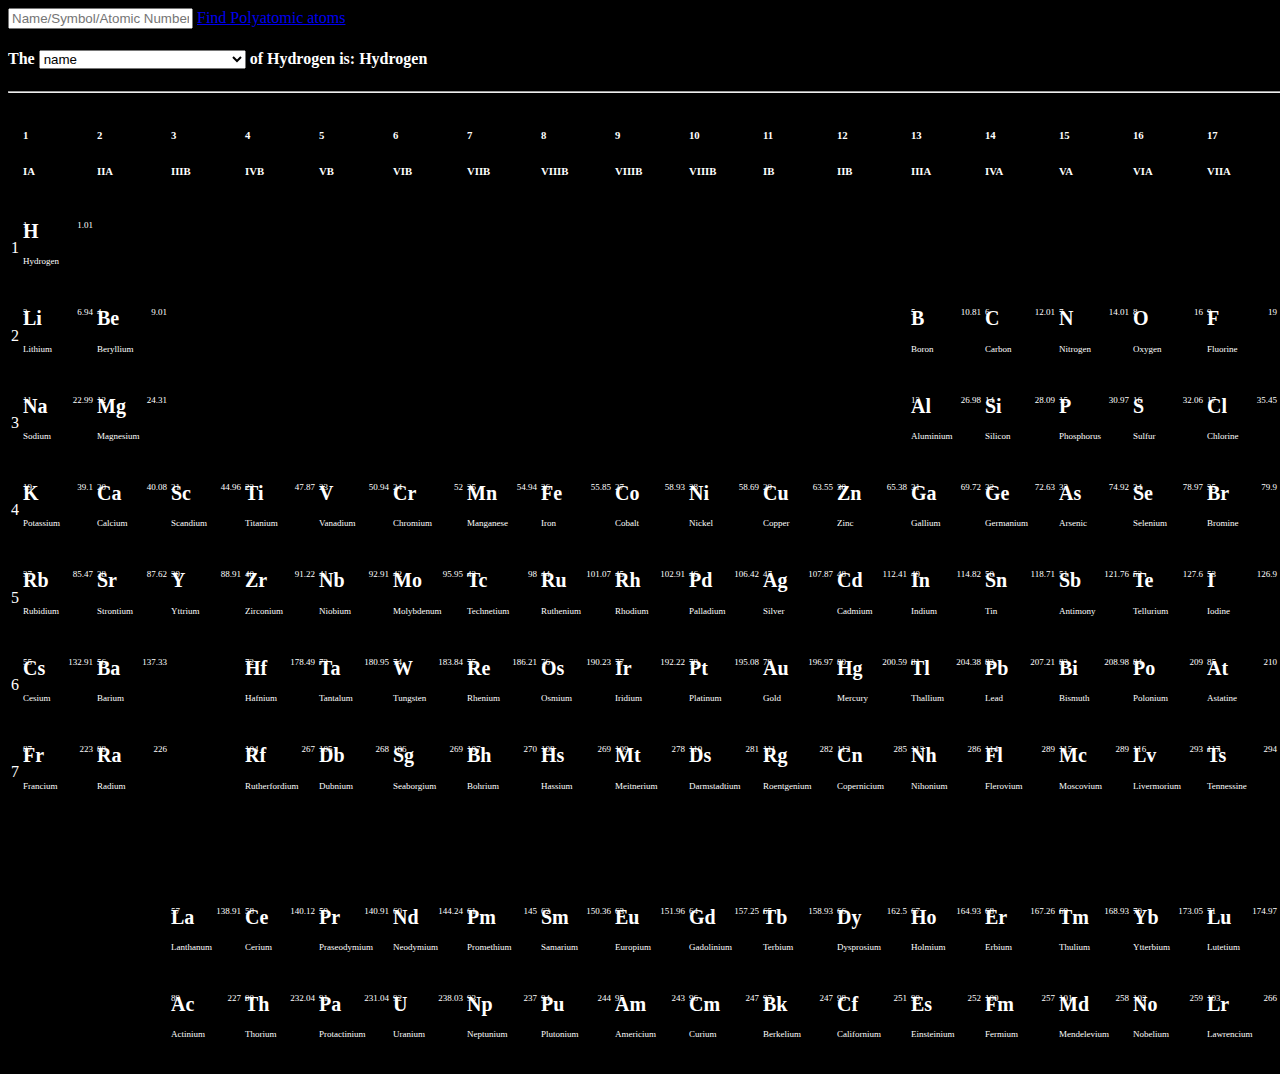
<file: index.html>
<!DOCTYPE html>
<html>
<head>
    <meta charset='utf-8'>
    <meta http-equiv='X-UA-Compatible' content='IE=edge'>
    <title>Periodic table of elements</title>
    <meta name='viewport' content='width=device-width, initial-scale=1'>
    <link rel='stylesheet' type='text/css' media='screen' href='main.css'>
    <link href="https://cdn.jsdelivr.net/npm/bootstrap@5.3.2/dist/css/bootstrap.min.css" rel="stylesheet" integrity="sha384-T3c6CoIi6uLrA9TneNEoa7RxnatzjcDSCmG1MXxSR1GAsXEV/Dwwykc2MPK8M2HN" crossorigin="anonymous">
    <script src="https://cdn.jsdelivr.net/npm/bootstrap@5.3.2/dist/js/bootstrap.bundle.min.js" integrity="sha384-C6RzsynM9kWDrMNeT87bh95OGNyZPhcTNXj1NW7RuBCsyN/o0jlpcV8Qyq46cDfL" crossorigin="anonymous"></script>
    <script src="https://ajax.googleapis.com/ajax/libs/jquery/3.7.1/jquery.min.js"></script>
</head>

<body class="p-2">
    <div id="search" class="text-center">
        <span class="row">
            <input id="name" placeholder="Name/Symbol/Atomic Number of Element" class="rounded-5 col-10"/>
            <a href="poly.html" class="col-2">Find Polyatomic atoms</a>
        </span>
        <h4> The <select id="info"></select> of <span id="selectedElement">Hydrogen</span> <span id="answer">is: Hydrogen</span></h4>
        <hr/>
    </div>
<script src="periodic.js"></script>
<script src="index.js"></script>
</body>
</html>
</file>
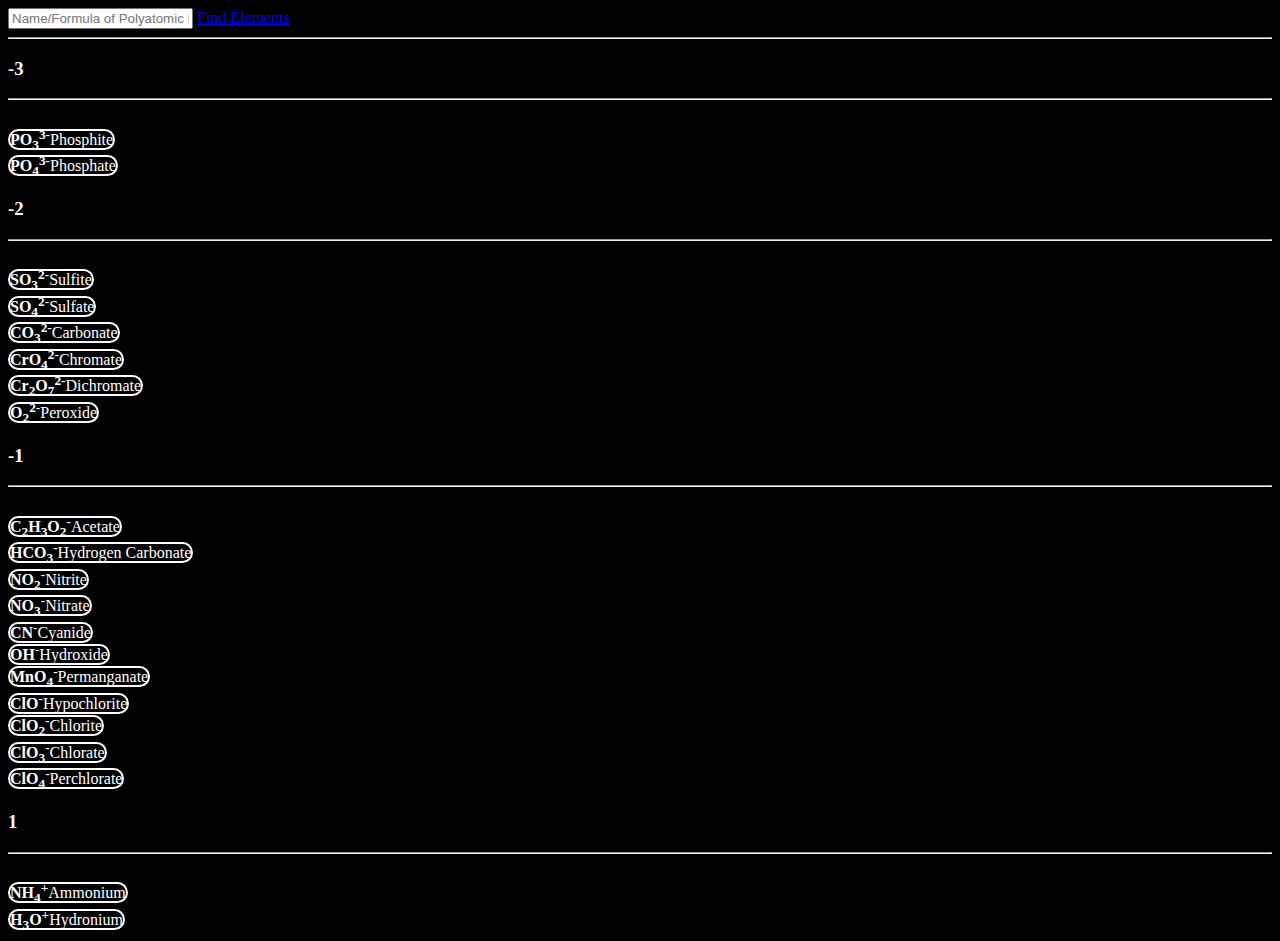
<file: poly.html>
<!DOCTYPE html>
<html lang="en">
<head>
    <meta charset="UTF-8">
    <meta name="viewport" content="width=device-width, initial-scale=1.0">
    <title>Polyatomic Ions</title>
    <meta name='viewport' content='width=device-width, initial-scale=1'>
    <link rel='stylesheet' type='text/css' media='screen' href='poly.css'>
    <link href="https://cdn.jsdelivr.net/npm/bootstrap@5.3.2/dist/css/bootstrap.min.css" rel="stylesheet" integrity="sha384-T3c6CoIi6uLrA9TneNEoa7RxnatzjcDSCmG1MXxSR1GAsXEV/Dwwykc2MPK8M2HN" crossorigin="anonymous">
    <script src="https://cdn.jsdelivr.net/npm/bootstrap@5.3.2/dist/js/bootstrap.bundle.min.js" integrity="sha384-C6RzsynM9kWDrMNeT87bh95OGNyZPhcTNXj1NW7RuBCsyN/o0jlpcV8Qyq46cDfL" crossorigin="anonymous"></script>
    <script src="https://ajax.googleapis.com/ajax/libs/jquery/3.7.1/jquery.min.js"></script>
</head>
<body>
    <div id="search" class="text-center">
        <span class="row">
            <input id="name" placeholder="Name/Formula of Polyatomic Ion" class="rounded-5 col-10"/>
            <a href="index.html" class="col-2">Find Elements</a>
        </span>
        <hr/>
    </div>
    <script src="polyatomic.js"></script>
    <script src="poly.js"></script>
</body>
</html>
</file>
<file: main.css>
body{
    height:100%;
    width:100%;
}
.top{
    position: relative;
}
.left{
    position:absolute;
    left:0%;
}
.right{
    position:absolute;
    right:0%;
}
.search{
    position:fixed;
}
tr{
    width:900px !important;
}
h1{
    font-size:20px !important;
}
p{
    font-size: 9px;
}
td{
    width:70px;
    height:70px;
}
.element{
    width:70px;
    height:70px;
}
#group > *{
    height:0px;
}
#group{
    height:0px;
}
body{
    background-color: black !important;
    color:white !important;
    overflow-x:hidden;
}
</file>
<file: poly.css>
.search{
    position:fixed;
}
body{
    background-color: black !important;
    color:white !important;
    overflow:none;
}
.polyatomic{
    border:2px solid white;
    border-radius:30px;
}
</file>
